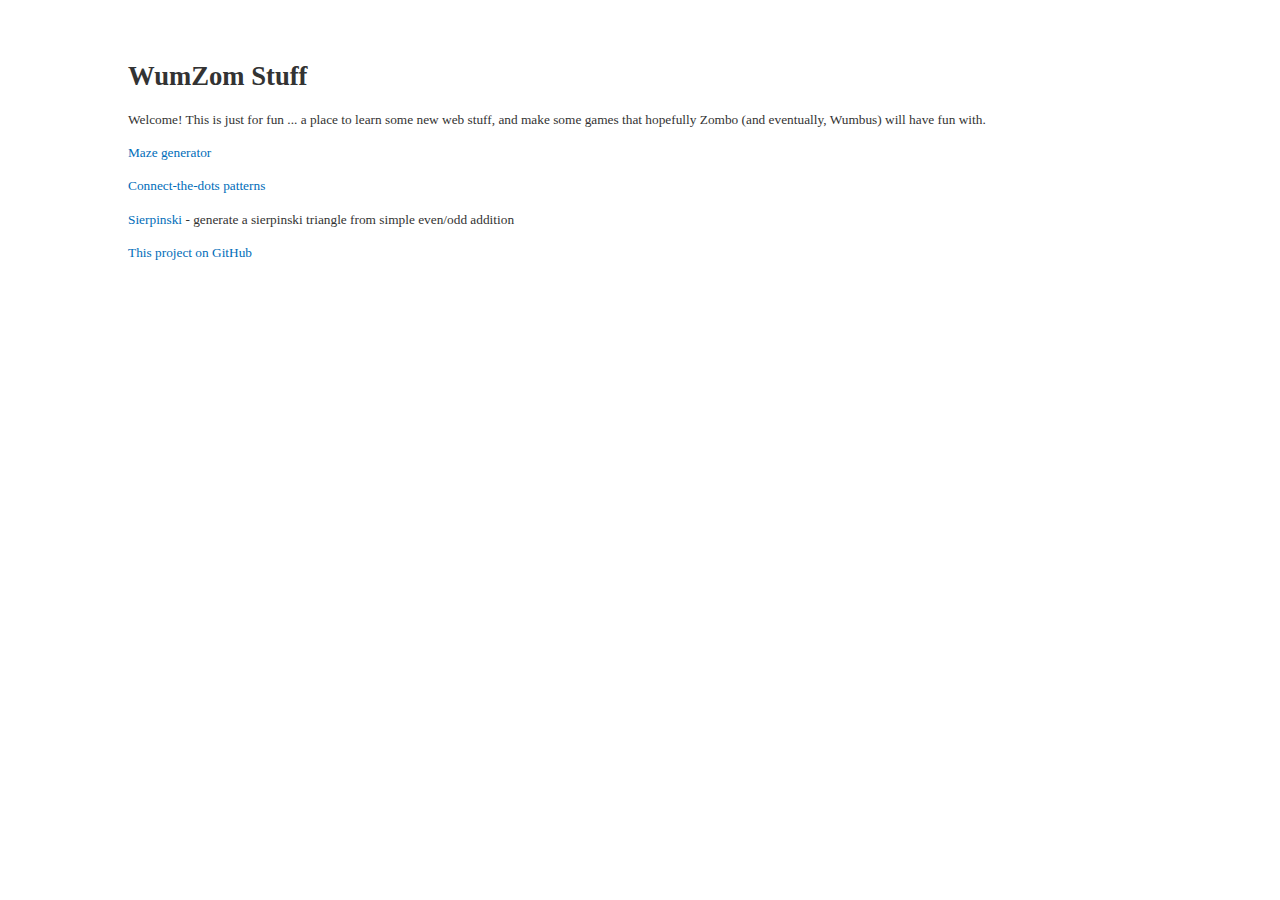
<file: index.html>
<?xml version="1.0"?>
<!doctype html>
<html xmlns="http://www.w3.org/1999/xhtml" xml:lang="en">
  <head>
    <meta http-equiv="Content-Type" content="text/html; charset=UTF-8"/>
    <title>wumzom stuff</title>
    <meta name="DC.language" scheme="ISO 639-2/T" content="eng"/>
    <meta name="DC.publisher" content="Chris Maloney"/>
    <meta name="DC.creator" content="Chris Maloney"/>
    <meta name="Author" content="Chris Maloney"/>
    <meta name="DC.title" content="wumzom stuff"/>
    <meta name="keywords" content="Open Source, GitHub, Zombo, Wumbus, Game"/>
    <link rel="stylesheet" type="text/css" href="style.css"/>
    <!--<link rel="shortcut icon" type="image/png" href="er-icon.png"/>-->
  </head>
  <body style="margin-left: 10%; margin-right: 10%">
    <h1>WumZom Stuff</h1>
    <p>
      Welcome!  This is just for fun ... a place to learn some new web stuff,
      and make some games that hopefully Zombo (and eventually, Wumbus) will
      have fun with.
    </p>
    <p>
      <a href='maze.html'>Maze generator</a>
    </p>
    <p>
      <a href='pattern.html'>Connect-the-dots patterns</a>
    </p>
    <p>
      <a href='sierpinski/'>Sierpinski</a> - generate a sierpinski triangle from 
        simple even/odd addition
    </p>
    <p>
      <a href='https://github.com/Klortho/wumzom'>This project on GitHub</a>
    </p>
  </body>
</html>
</file>
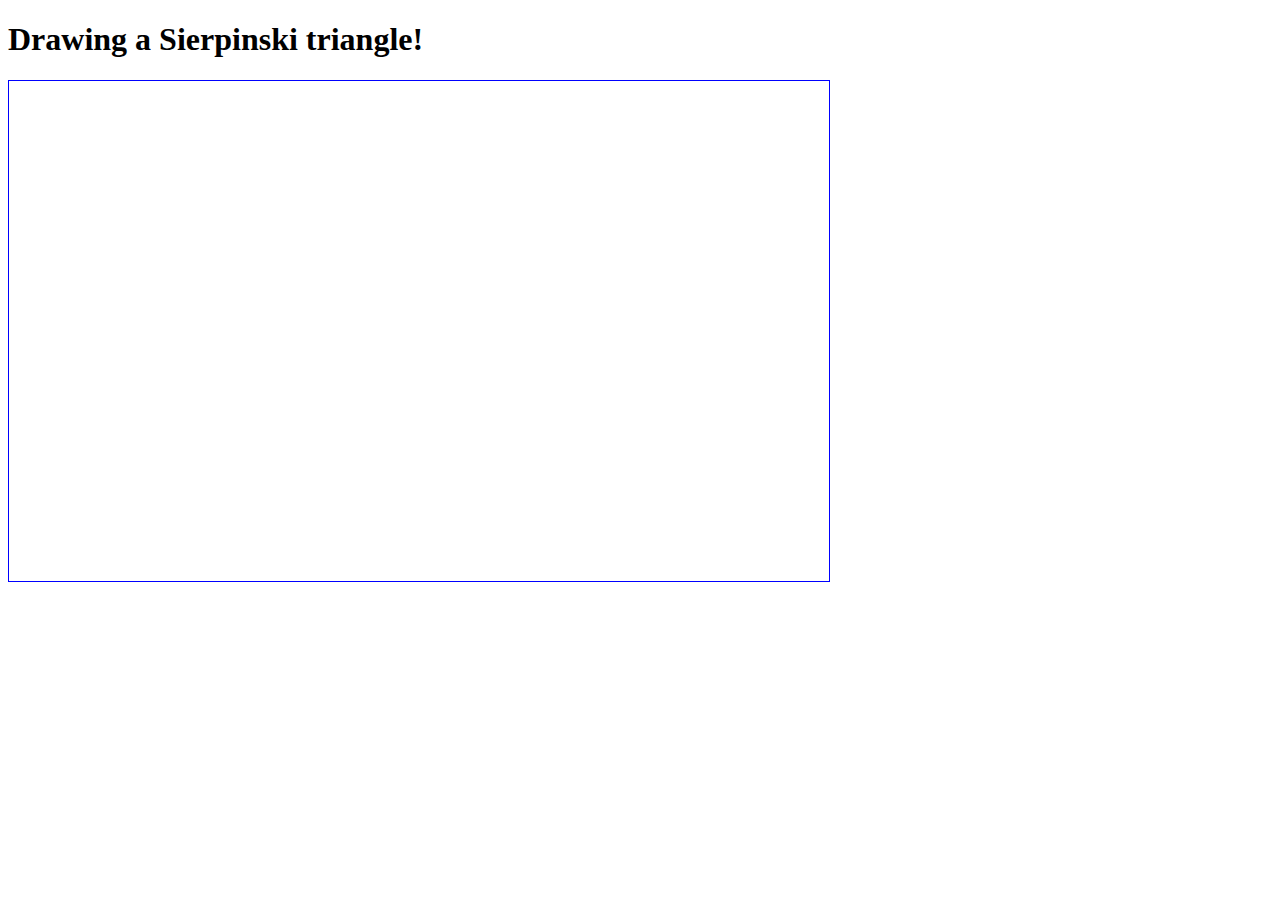
<file: sierpinski/index.html>
<!DOCTYPE html>

<html>
  <head>
    <script src="https://d3js.org/d3.v3.min.js"></script>
    <style>
      div {
        overflow: auto;
        width: 820px;
        max-width: 820px;
        height: 500px;
        max-height: 500px;
        border: 1px solid blue;
      }
    </style>
  </head>

  <body>
    <h1>Drawing a Sierpinski triangle!</h1>
    <div>
      <svg width='800' height='1000'
        xmlns='http://www.w3.org/2000/svg'
        xmlns:xlink='http://www.w3.org/1999/xlink'>
      </svg>
    </div>

    <script>
      var last_row = [],
          width = 800,
          r = 6,
          this_row = [],
          row_num = 0,
          col_num = 0,
          tick = 10;       // milliseconds
      var svg = d3.select('svg');
      driver();

      function driver() {
        draw_dot(row_num, col_num);
        col_num++;
        if (col_num > row_num) {
          last_row = this_row;
          this_row = [];
          col_num = 0;
          row_num++;
        }
        window.setTimeout(driver, tick);
      }

      function draw_dot(row_num, col_num) {
        var val = col_num == 0 || col_num == row_num ? 1 :
          last_row[col_num - 1] == last_row[col_num] ? 0 : 1;
        this_row.push(val);
        if (val) {
          svg.append('circle')
            .attr({
              cx: width/2 + (col_num - row_num/2) * r,
              cy: (row_num+1) * r,
              r: r/2,
            })
            .style({
              fill: "black",
            })
        }
      }
    </script>
  </body>
</html>
</file>
<file: style.css>
/*
  CSS styles for EutilsRDF
*/


body
{
  padding: 35px 0px 35px 0px;
}

body, input
{
  font-size: 10pt;
  font-family: "georgia", "times new roman", serif;
  color: #333333;
}

p {
  line-height: 1.5em;
  margin-bottom: 1.0em;
}

fieldset {
  border: 0px;
}

a {
  color: #006DB9;
  text-decoration: none;
}

a:hover {
  color: #6DB900;
  text-decoration: none;
}

table {
  border-collapse:collapse;
}
td {
  padding: 5px;
}
</file>
